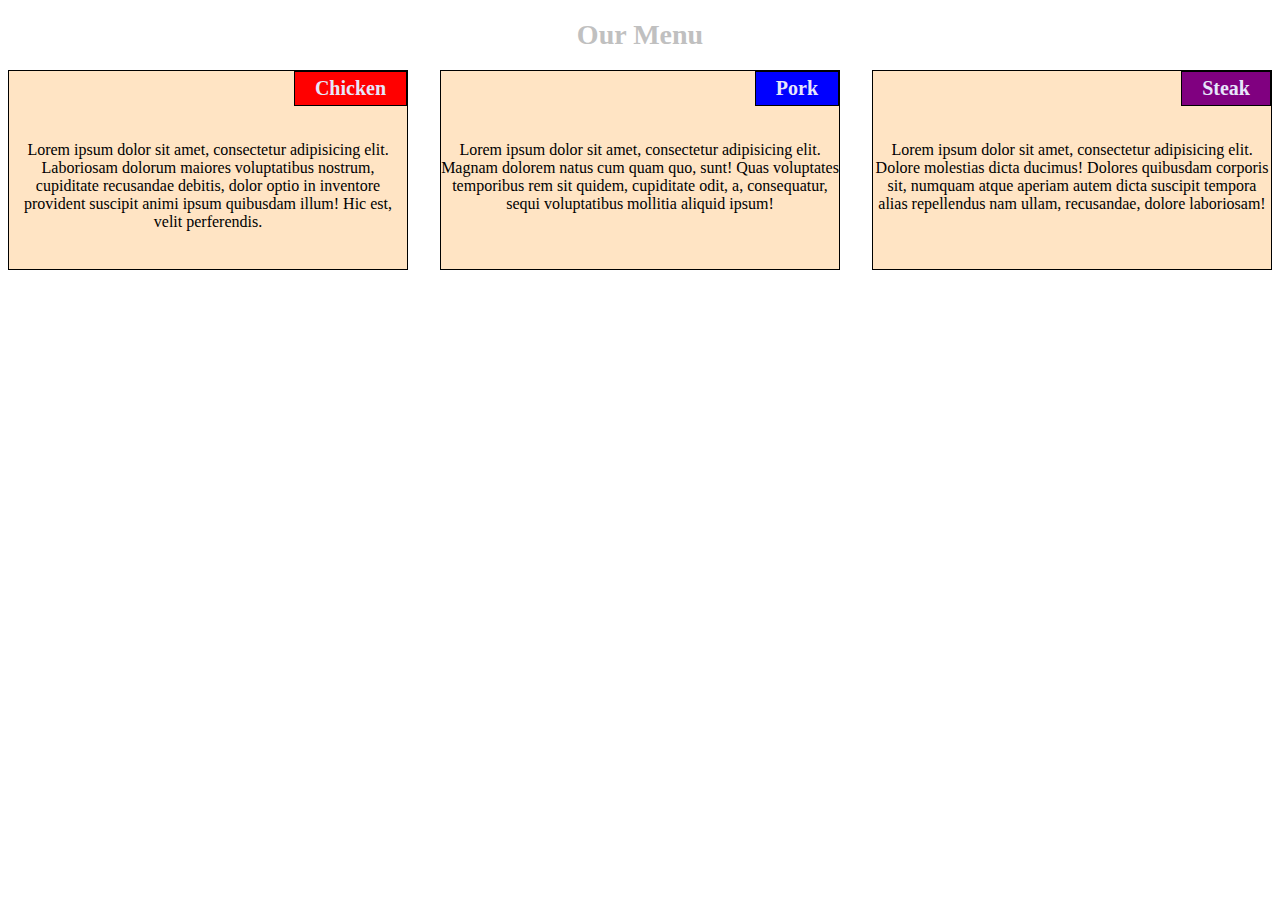
<file: Module2-solution/8index.html>
<!DOCTYPE html>
<html>

<head>
    <meta charset="UTF-8" />
    <title>Module2 Assignment</title>
    <link rel="stylesheet" href="8style.css" />
</head>

<body>
    <h1>Our Menu</h1>
    <div class="menu">
        <section>
            <h2 id="chicken">Chicken</h2>
            <p>Lorem ipsum dolor sit amet, consectetur adipisicing elit. Laboriosam dolorum maiores voluptatibus nostrum, cupiditate recusandae debitis, dolor optio in inventore provident suscipit animi ipsum quibusdam illum! Hic est, velit perferendis.</p>
        </section>

        <section>
           <h2 id="pork">Pork</h2>
           <p>Lorem ipsum dolor sit amet, consectetur adipisicing elit. Magnam dolorem natus cum quam quo, sunt! Quas voluptates temporibus rem sit quidem, cupiditate odit, a, consequatur, sequi voluptatibus mollitia aliquid ipsum!</p>
        </section>


        <section>
          <h2 id="steak">Steak</h2>
          <p>Lorem ipsum dolor sit amet, consectetur adipisicing elit. Dolore molestias dicta ducimus! Dolores quibusdam corporis sit, numquam atque aperiam autem dicta suscipit tempora alias repellendus nam ullam, recusandae, dolore laboriosam!</p>
        </section>
    </div>
</body>

</html>
</file>
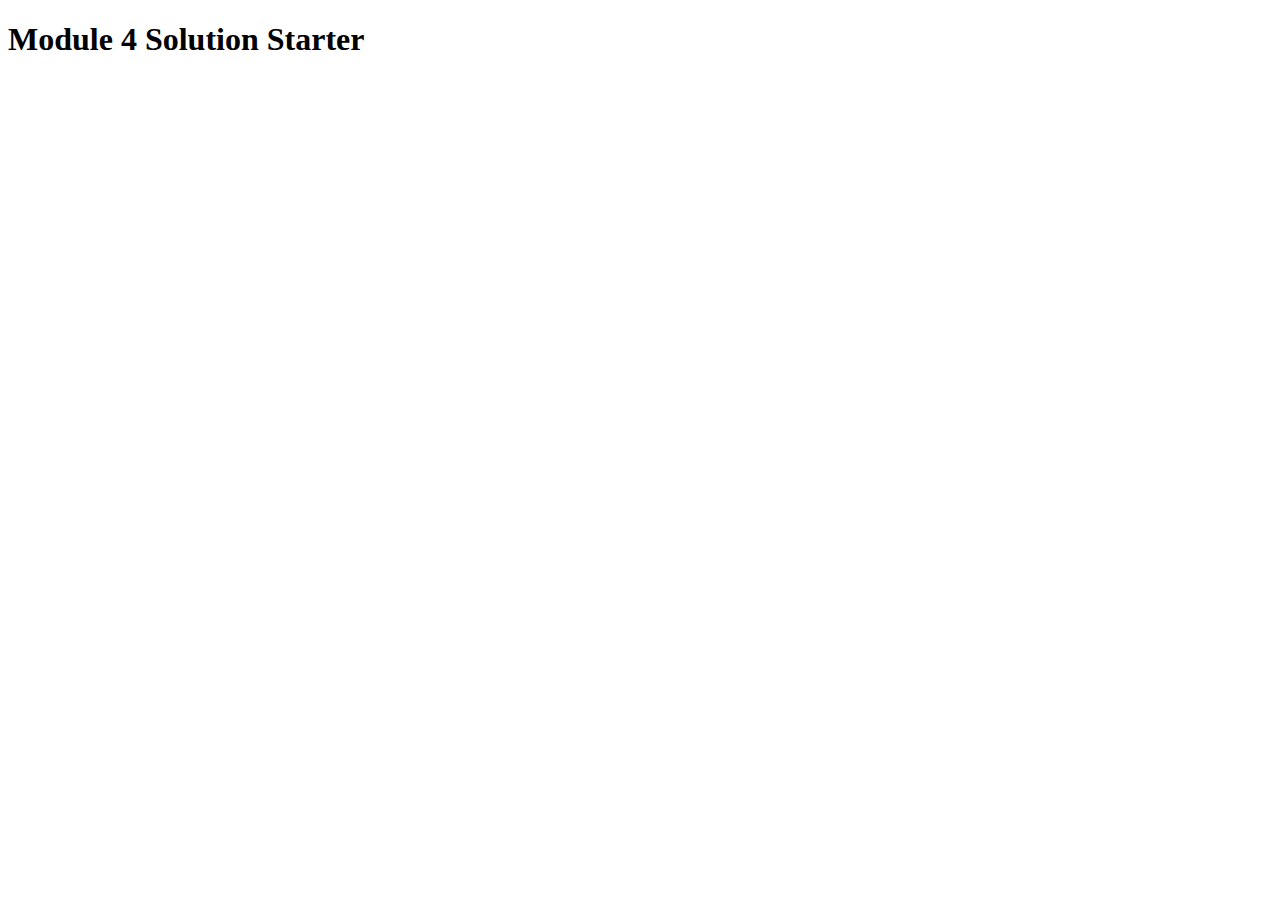
<file: Module4-solution/4index.html>
<!DOCTYPE html>
<html>
<head>
  <meta charset="utf-8">
  <title>Module 4 Solution Starter</title>
  <script>
    var names = [];
  </script>
  <script src="speak-hello.js"></script>
  <script src="Speak-goodbye.js"></script>
  <script src="script.js"></script>
</head>
<body>
  <h1>Module 4 Solution Starter</h1>
</body>
</html>
</file>
<file: Module2-solution/8style.css>
* {
    box-sizing: border-box;
}

h1 {
    color: silver;
    font-size: 175%;
    text-align: center;
}

section {
    border: 1px solid black;    
    background-color: bisque;
    height: 250px;
    overflow: auto;
}

h2 {
    float: right;
    border:1px solid black;
    color: lavender;
    font-size: 125%;
    padding: 5px 20px 5px 20px;
    margin-top: 0;
    margin-bottom: 20px;
}
#chicken {
    background-color: red;
}

#pork {
    background-color: blue;
}

#steak {
    background-color: purple;
}
p{
	padding-top: 15px;
	text-align:center;
	clear:right;
}
section{
	width: 400px;
	height: 200px;
}
.menu{
	display:flex;
	justify-content:space-between;
}
</file>
